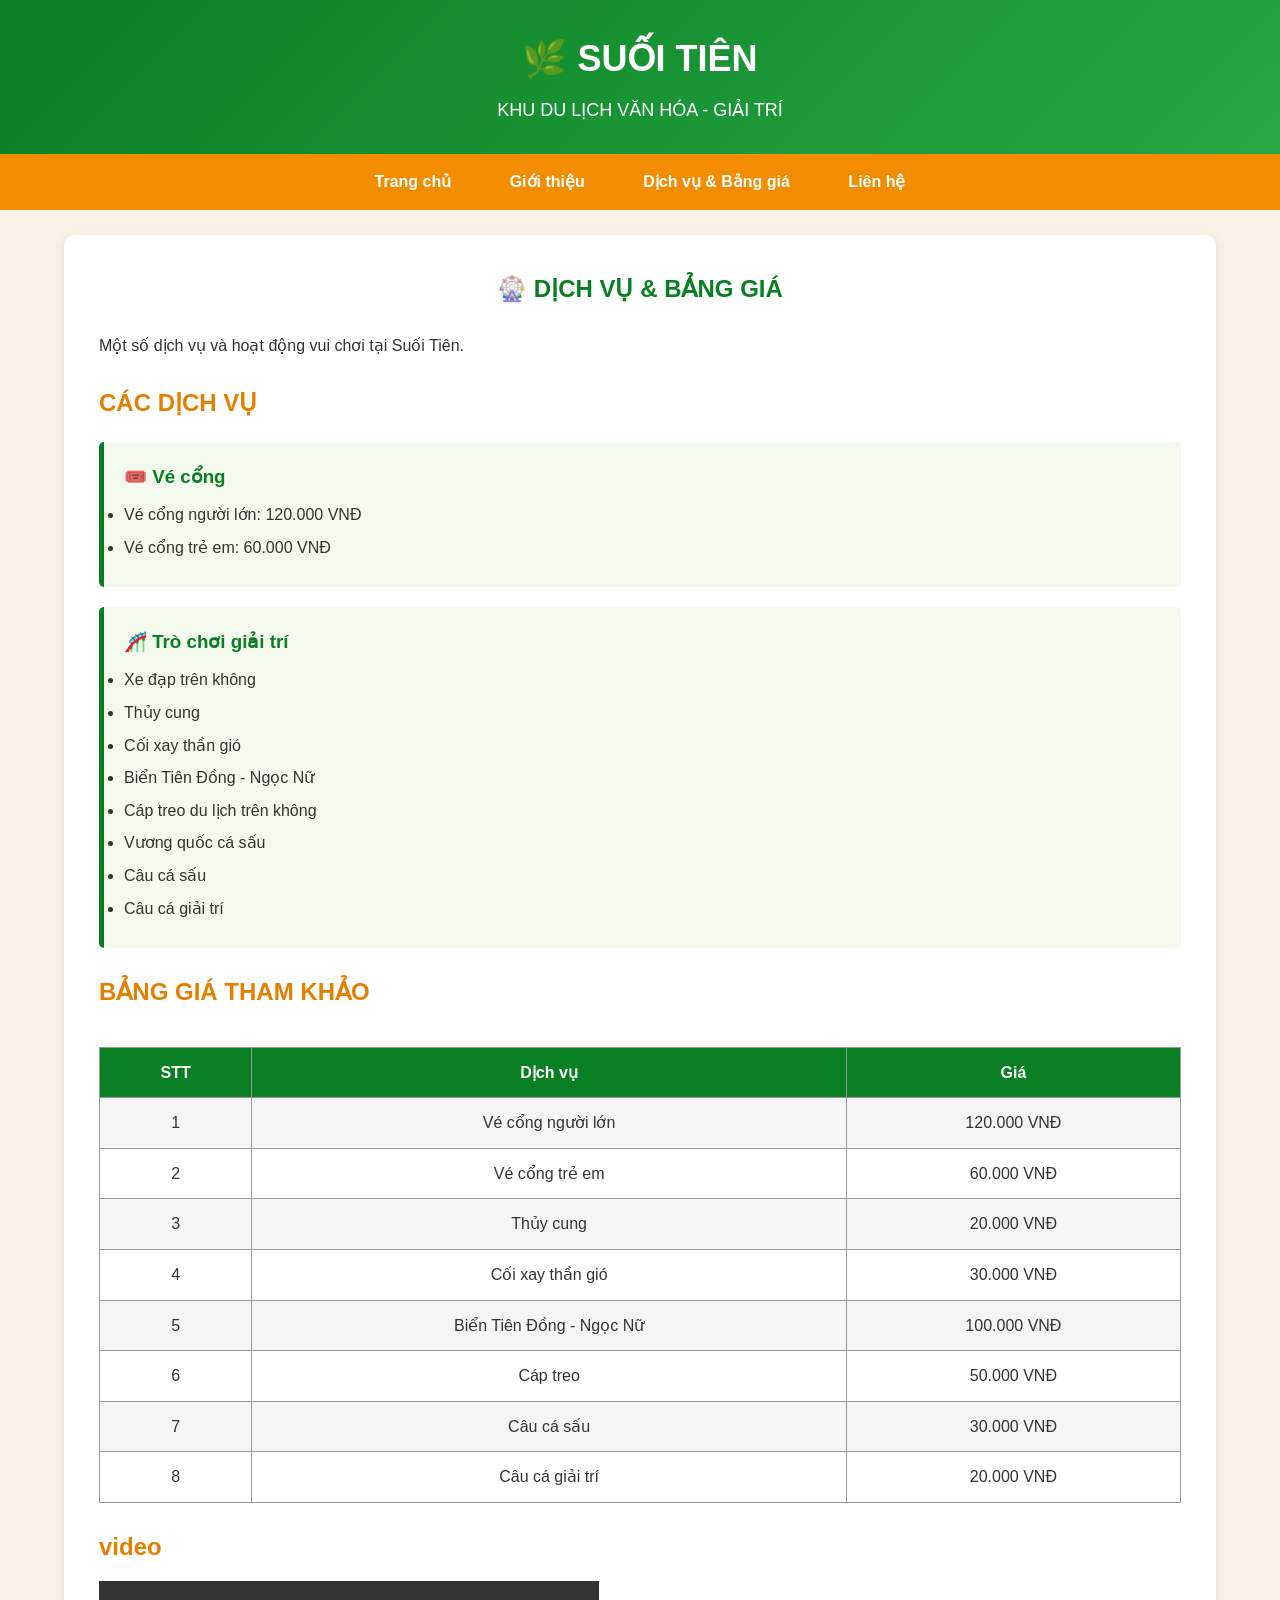
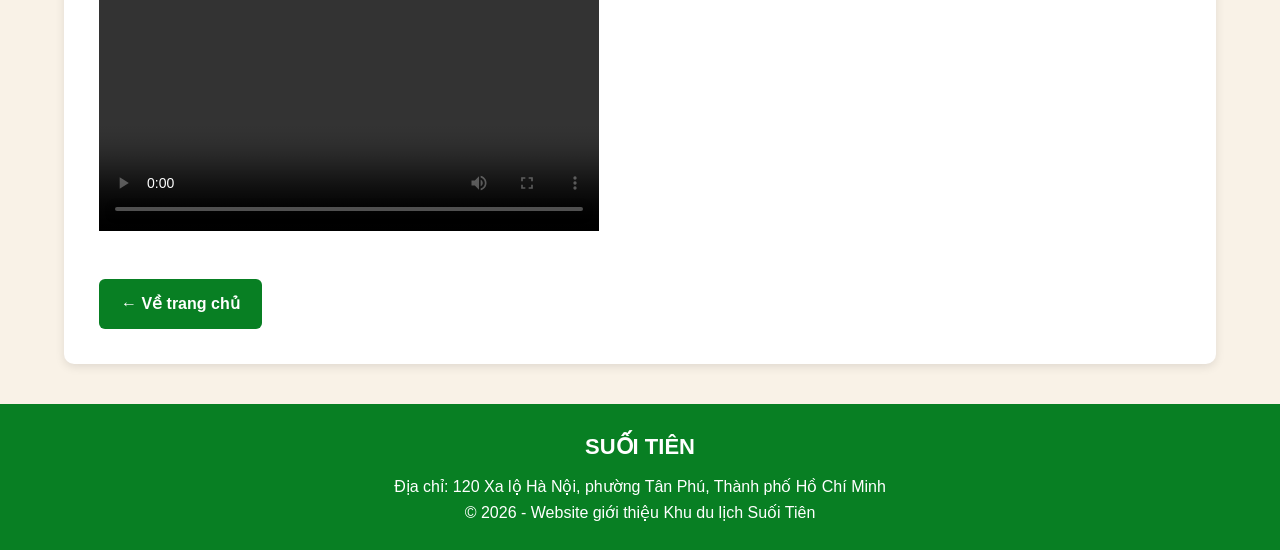
<file: HTML/dichvu.HTML>
<!DOCTYPE html>
<html lang="vi">
<head>
    <meta charset="UTF-8">
    <meta name="viewport" content="width=device-width, initial-scale=1.0">
    <title>Dịch vụ - Suối Tiên</title>
    <link rel="stylesheet" href="../css/style.css">
</head>

<body>

<header>
    <div class="logo">🌿 SUỐI TIÊN</div>
    <p>KHU DU LỊCH VĂN HÓA - GIẢI TRÍ</p>
</header>

<nav>
    <a href="index.html">Trang chủ</a>
    <a href="gioithieu.html">Giới thiệu</a>
    <a href="dichvu.html">Dịch vụ & Bảng giá</a>
    <a href="lienhe.html">Liên hệ</a>
</nav>


<main>

    <section class="content">

        <h1>🎡 DỊCH VỤ & BẢNG GIÁ</h1>

        <p>
            Một số dịch vụ và hoạt động vui chơi tại Suối Tiên.
        </p>


        <h2>CÁC DỊCH VỤ</h2>

        <div class="service-box">

            <h3>🎟️ Vé cổng</h3>

            <ul>
                <li>Vé cổng người lớn: 120.000 VNĐ</li>
                <li>Vé cổng trẻ em: 60.000 VNĐ</li>
            </ul>

        </div>


        <div class="service-box">

            <h3>🎢 Trò chơi giải trí</h3>

            <ul>
                <li>Xe đạp trên không</li>
                <li>Thủy cung</li>
                <li>Cối xay thần gió</li>
                <li>Biển Tiên Đồng - Ngọc Nữ</li>
                <li>Cáp treo du lịch trên không</li>
                <li>Vương quốc cá sấu</li>
                <li>Câu cá sấu</li>
                <li>Câu cá giải trí</li>
            </ul>

        </div>


        <h2>BẢNG GIÁ THAM KHẢO</h2>

        <div class="table-container">

            <table>

                <tr>
                    <th>STT</th>
                    <th>Dịch vụ</th>
                    <th>Giá</th>
                </tr>

                <tr>
                    <td>1</td>
                    <td>Vé cổng người lớn</td>
                    <td>120.000 VNĐ</td>
                </tr>

                <tr>
                    <td>2</td>
                    <td>Vé cổng trẻ em</td>
                    <td>60.000 VNĐ</td>
                </tr>

                <tr>
                    <td>3</td>
                    <td>Thủy cung</td>
                    <td>20.000 VNĐ</td>
                </tr>

                <tr>
                    <td>4</td>
                    <td>Cối xay thần gió</td>
                    <td>30.000 VNĐ</td>
                </tr>

                <tr>
                    <td>5</td>
                    <td>Biển Tiên Đồng - Ngọc Nữ</td>
                    <td>100.000 VNĐ</td>
                </tr>

                <tr>
                    <td>6</td>
                    <td>Cáp treo</td>
                    <td>50.000 VNĐ</td>
                </tr>

                <tr>
                    <td>7</td>
                    <td>Câu cá sấu</td>
                    <td>30.000 VNĐ</td>
                </tr>

                <tr>
                    <td>8</td>
                    <td>Câu cá giải trí</td>
                    <td>20.000 VNĐ</td>
                </tr>

            </table>

        </div>


        <h2> video</h2>

        <video controls width="500">
    <source src="video.mp4" type="https://youtu.be/3l-hxJoXXGc?si=3WYN6mXrlu5e2aGx">
</video>

        <br><br>

        <a class="button" href="index.html">
            ← Về trang chủ
        </a>

    </section>

</main>


<footer>

    <h3>SUỐI TIÊN</h3>

    <p>
        Địa chỉ: 120 Xa lộ Hà Nội, phường Tân Phú,
        Thành phố Hồ Chí Minh
    </p>

    <p>
        © 2026 - Website giới thiệu Khu du lịch Suối Tiên
    </p>

</footer>

</body>
</html>
</file>
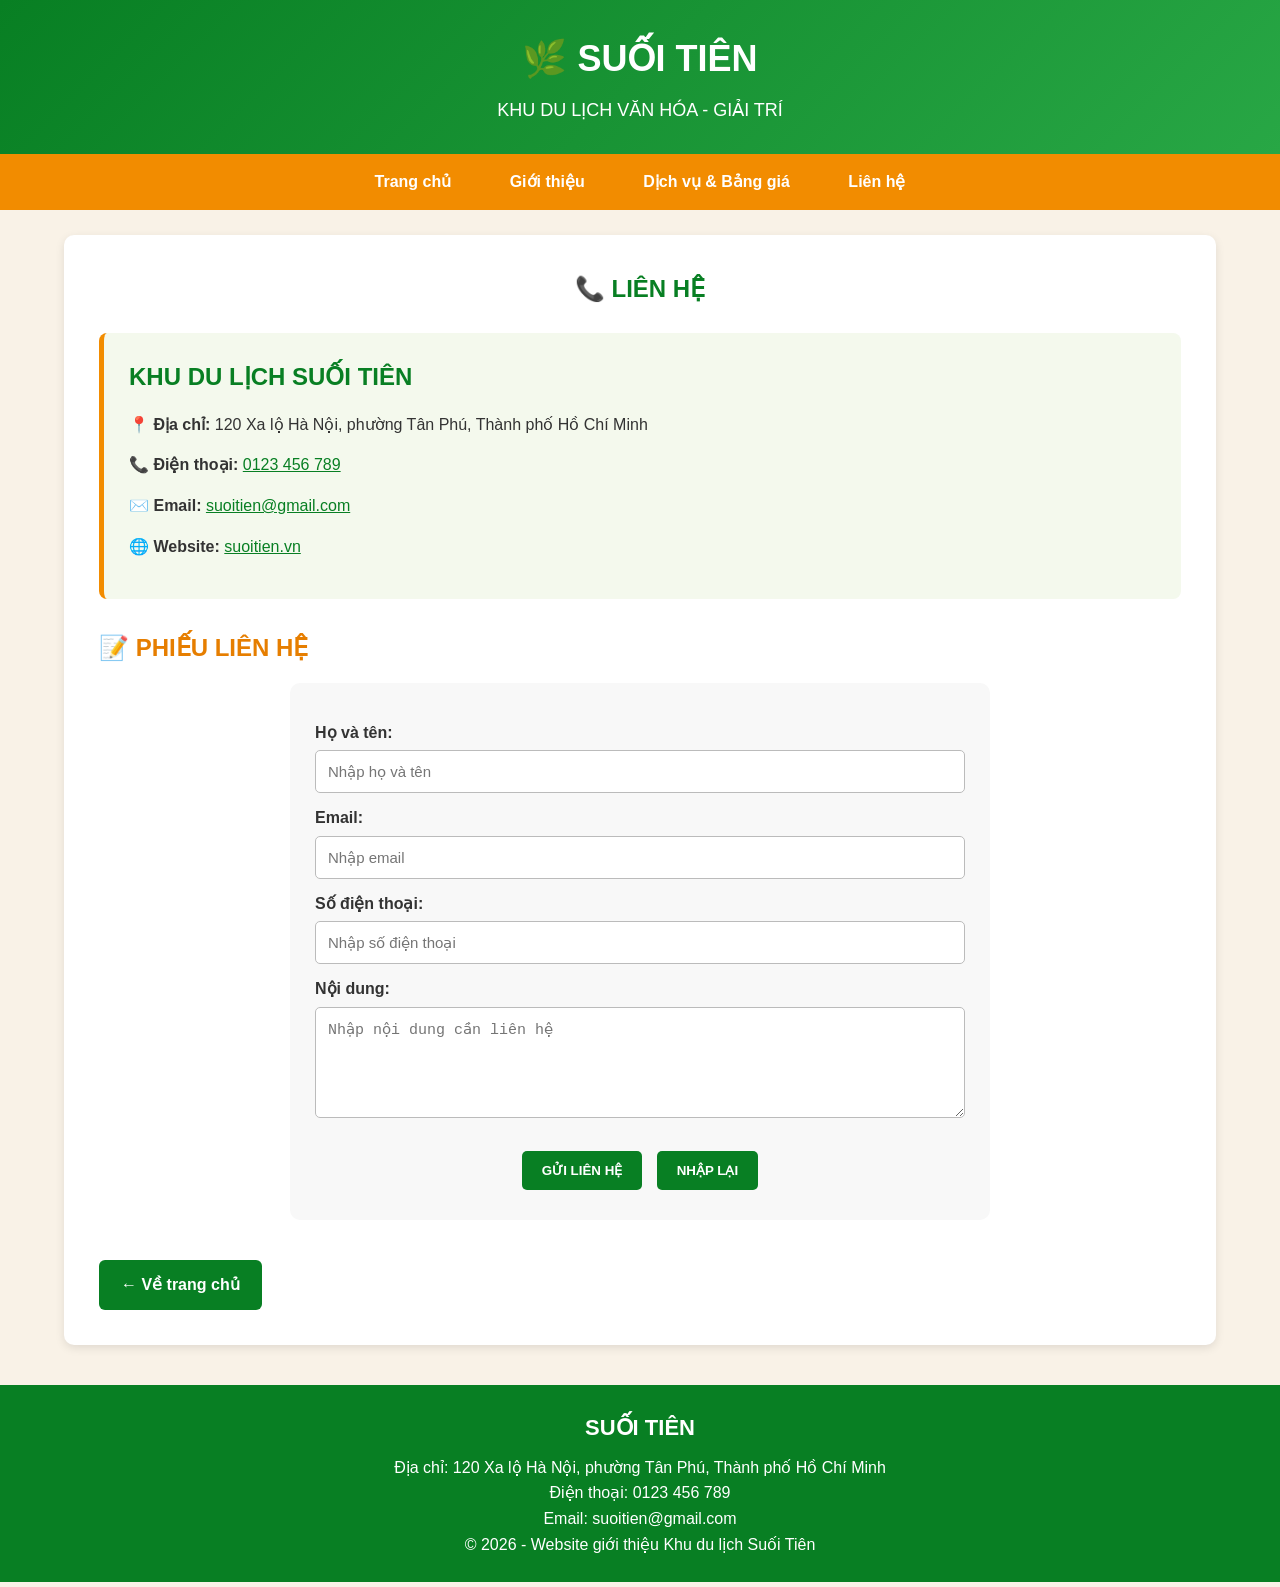
<file: HTML/lienhe.HTML>
<!DOCTYPE html>
<html lang="vi">
<head>
    <meta charset="UTF-8">
    <meta name="viewport" content="width=device-width, initial-scale=1.0">
    <title>Liên hệ - Suối Tiên</title>
    <link rel="stylesheet" href="../css/style.css">
</head>

<body>

<header>
    <div class="logo">🌿 SUỐI TIÊN</div>
    <p>KHU DU LỊCH VĂN HÓA - GIẢI TRÍ</p>
</header>

<nav>
    <a href="index.html">Trang chủ</a>
    <a href="gioithieu.html">Giới thiệu</a>
    <a href="dichvu.html">Dịch vụ & Bảng giá</a>
    <a href="lienhe.html">Liên hệ</a>
</nav>


<main>

    <section class="content">

        <h1>📞 LIÊN HỆ</h1>

        <div class="contact">

            <h2>KHU DU LỊCH SUỐI TIÊN</h2>

            <p>
                📍 <b>Địa chỉ:</b>
                120 Xa lộ Hà Nội, phường Tân Phú,
                Thành phố Hồ Chí Minh
            </p>

            <p>
                📞 <b>Điện thoại:</b>
                <a href="tel:0123456789">
                    0123 456 789
                </a>
            </p>

            <p>
                ✉️ <b>Email:</b>
                <a href="mailto:suoitien@gmail.com">
                    suoitien@gmail.com
                </a>
            </p>

            <p>
                🌐 <b>Website:</b>
                <a href="https://suoitien.vn/" target="_blank">
                    suoitien.vn
                </a>
            </p>

        </div>


        <h2>📝 PHIẾU LIÊN HỆ</h2>

        <form>

            <label>Họ và tên:</label>

            <input type="text"
                   placeholder="Nhập họ và tên"
                   required>


            <label>Email:</label>

            <input type="email"
                   placeholder="Nhập email"
                   required>


            <label>Số điện thoại:</label>

            <input type="tel"
                   placeholder="Nhập số điện thoại">


            <label>Nội dung:</label>

            <textarea rows="5"
                      placeholder="Nhập nội dung cần liên hệ"></textarea>


            <div class="form-button">

                <button type="submit">
                    GỬI LIÊN HỆ
                </button>

                <button type="reset">
                    NHẬP LẠI
                </button>

            </div>

        </form>


        <br>

        <a class="button" href="index.html">
            ← Về trang chủ
        </a>

    </section>

</main>


<footer>

    <h3>SUỐI TIÊN</h3>

    <p>
        Địa chỉ: 120 Xa lộ Hà Nội, phường Tân Phú,
        Thành phố Hồ Chí Minh
    </p>

    <p>
        Điện thoại: 0123 456 789
    </p>

    <p>
        Email: suoitien@gmail.com
    </p>

    <p>
        © 2026 - Website giới thiệu Khu du lịch Suối Tiên
    </p>

</footer>

</body>
</html>
</file>
<file: css/style.css>
* {
    box-sizing: border-box;
    margin: 0;
    padding: 0;
}

body {
    font-family: Arial, sans-serif;
    background-color: #f9f2e7;
    color: #333;
    line-height: 1.6;
}



header {
    background: linear-gradient(135deg, #087f23, #28a745);
    color: white;
    text-align: center;
    padding: 30px 10px;
}

.logo {
    font-size: 36px;
    font-weight: bold;
}

header p {
    margin-top: 8px;
    font-size: 18px;
}




nav {
    background-color: #f28c00;
    text-align: center;
    padding: 15px;
}

nav a {
    color: white;
    text-decoration: none;
    font-weight: bold;
    margin: 0 15px;
    padding: 8px 12px;
    border-radius: 5px;
}

nav a:hover {
    background-color: #087f23;
}




main {
    width: 90%;
    max-width: 1200px;
    margin: auto;
}



.banner {
    position: relative;
    margin-top: 25px;
}

.banner img {
    width: 100%;
    height: 450px;
    object-fit: cover;
    border-radius: 12px;
}

.banner-text {
    position: absolute;
    top: 50%;
    left: 50px;
    transform: translateY(-50%);

    background-color: rgba(0, 80, 20, 0.85);
    color: white;

    padding: 30px;
    width: 450px;
    border-radius: 10px;
}

.banner-text h1 {
    margin-bottom: 15px;
}




.content {
    background-color: white;
    margin-top: 25px;
    padding: 35px;
    border-radius: 10px;
    box-shadow: 0 3px 10px rgba(0,0,0,0.1);
}

.content h1 {
    text-align: center;
    color: #087f23;
    margin-bottom: 25px;
}

.content h2 {
    color: #e67e00;
    margin-top: 25px;
    margin-bottom: 15px;
}

.content p {
    margin-bottom: 15px;
}




.button {
    display: inline-block;
    margin-top: 15px;
    padding: 12px 22px;

    background-color: #087f23;
    color: white;

    text-decoration: none;
    border-radius: 6px;
    font-weight: bold;
}

.button:hover {
    background-color: #f28c00;
}



.cards {
    display: flex;
    gap: 20px;
    margin-top: 30px;
}

.card {
    flex: 1;
    background-color: #fff;
    border: 1px solid #ddd;
    border-radius: 10px;
    padding: 15px;

    box-shadow: 0 3px 8px rgba(0,0,0,0.12);
}

.card img {
    width: 100%;
    height: 200px;
    object-fit: cover;
    border-radius: 8px;
}

.card h3 {
    color: #087f23;
    margin: 12px 0;
}




.video {
    background-color: white;
    text-align: center;
    margin-top: 25px;
    padding: 30px;
    border-radius: 10px;
}

.video h2 {
    color: #087f23;
    margin-bottom: 20px;
}

.video img {
    width: 70%;
    max-width: 700px;
    border-radius: 10px;
}

.video img:hover {
    opacity: 0.8;
}



.large-image {
    width: 80%;
    max-height: 450px;
    object-fit: cover;
    display: block;
    margin: 20px auto;
    border-radius: 10px;
}




.list {
    width: 80%;
    margin: auto;
    padding: 15px 30px;
    background-color: #f4f9ed;
    border-radius: 8px;
}

.list li {
    margin: 8px;
}




.service-box {
    background-color: #f4f9ed;
    border-left: 5px solid #087f23;
    padding: 20px;
    margin: 20px 0;
    border-radius: 5px;
}

.service-box h3 {
    color: #087f23;
    margin-bottom: 10px;
}

.service-box li {
    margin: 7px 0;
}




.table-container {
    overflow-x: auto;
}

table {
    width: 100%;
    border-collapse: collapse;
    margin-top: 20px;
}

th {
    background-color: #087f23;
    color: white;
}

th, td {
    border: 1px solid #999;
    padding: 12px;
    text-align: center;
}

tr:nth-child(even) {
    background-color: #f5f5f5;
}

tr:hover {
    background-color: #fff0c2;
}




audio {
    width: 80%;
    max-width: 500px;
}



.contact {
    background-color: #f4f9ed;
    border-left: 5px solid #f28c00;
    padding: 25px;
    margin-bottom: 30px;
    border-radius: 8px;
}

.contact h2 {
    margin-top: 0;
    color: #087f23;
}

.contact a {
    color: #087f23;
}




form {
    max-width: 700px;
    margin: auto;
    background-color: #f8f8f8;
    padding: 25px;
    border-radius: 10px;
}

form label {
    display: block;
    font-weight: bold;
    margin-top: 12px;
    margin-bottom: 5px;
}

form input,
form textarea {
    width: 100%;
    padding: 12px;
    border: 1px solid #bbb;
    border-radius: 5px;
    font-size: 15px;
}

.form-button {
    text-align: center;
    margin-top: 20px;
}

button {
    padding: 12px 20px;
    border: none;
    border-radius: 5px;
    background-color: #087f23;
    color: white;
    font-weight: bold;
    margin: 5px;
    cursor: pointer;
}

button:hover {
    background-color: #f28c00;
}




footer {
    margin-top: 40px;
    background-color: #087f23;
    color: white;
    text-align: center;
    padding: 25px;
}

footer h3 {
    font-size: 22px;
    margin-bottom: 10px;
}




@media screen and (max-width: 768px) {

    nav a {
        display: block;
        margin: 8px;
    }

    .banner img {
        height: 500px;
    }

    .banner-text {
        left: 20px;
        right: 20px;
        width: auto;
    }

    .cards {
        flex-direction: column;
    }

    .content {
        padding: 20px;
    }

    .large-image {
        width: 100%;
    }

    .video img {
        width: 100%;
    }
}
</file>
